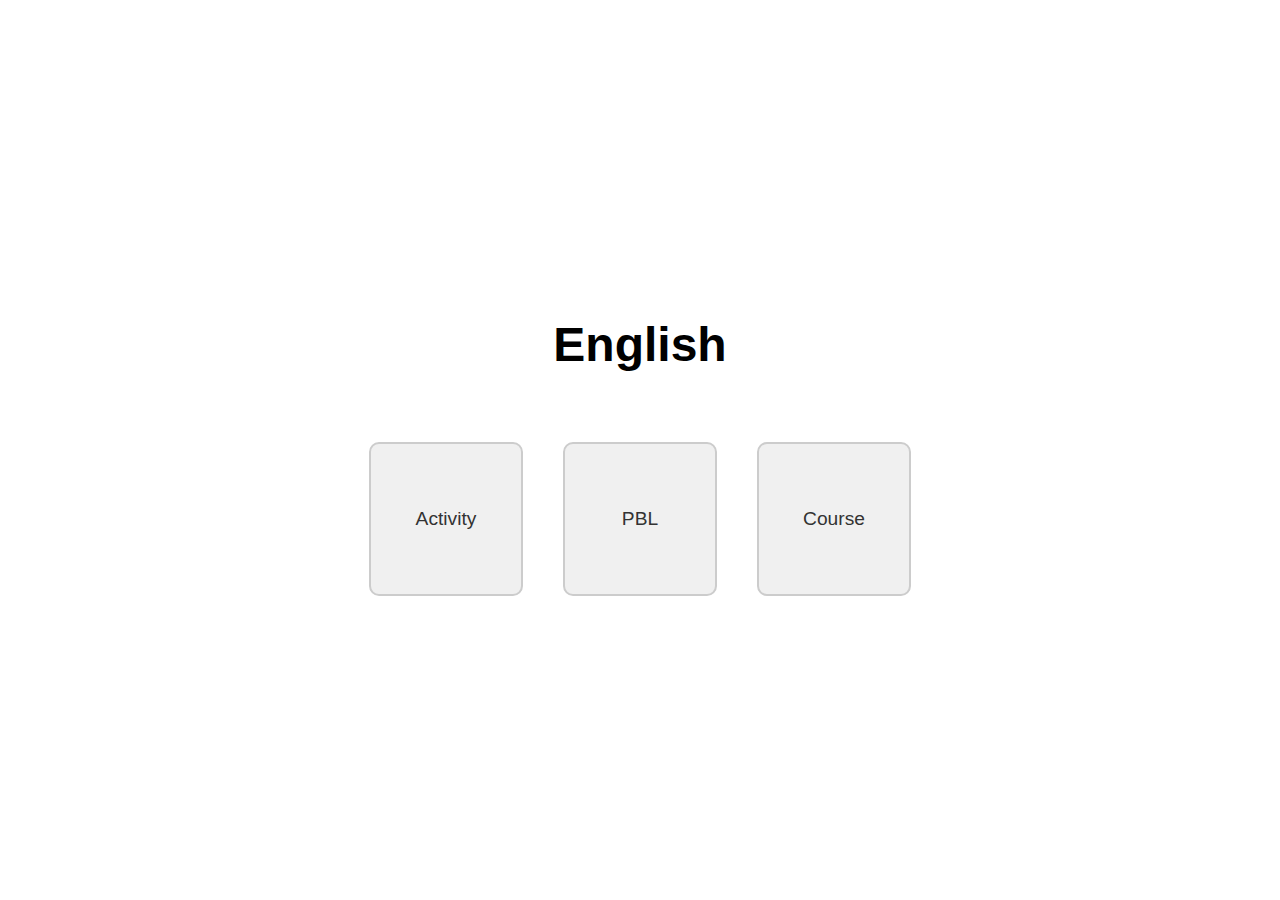
<file: index.html>
<!DOCTYPE html>
<html lang="en">
<head>
    <meta charset="UTF-8">
    <meta name="viewport" content="width=device-width, initial-scale=1.0">
    <title>English Website</title>
    <link rel="stylesheet" href="style.css">
</head>
<body>
    <div class="container">
        <h1>English</h1>
        <div class="tabs">
            <a href="activity.html" class="tab-button">Activity</a>
            <a href="pbl.html" class="tab-button">PBL</a>
            <a href="course.html" class="tab-button">Course</a>
        </div>
    </div>
</body>
</html>
</file>
<file: style.css>
body {
    display: flex;
    justify-content: center;
    align-items: center;
    min-height: 100vh;
    margin: 0;
    flex-direction: column;
    font-family: sans-serif;
}

.container {
    text-align: center;
}

h1 {
    font-size: 3em;
    margin-bottom: 50px;
}

.tabs {
    display: flex;
    justify-content: center;
}

.tab-button {
    display: flex;
    justify-content: center;
    align-items: center;
    width: 150px;
    height: 150px;
    margin: 20px;
    border: 2px solid #ccc;
    border-radius: 10px;
    text-decoration: none;
    color: #333;
    font-size: 1.2em;
    background-color: #f0f0f0;
}

.tab-button:hover {
    background-color: #ddd;
}

.media-grid {
    display: grid;
    grid-template-columns: repeat(auto-fill, minmax(250px, 1fr));
    gap: 20px;
    width: 90%;
    margin: 20px auto;
}

.media-item {
    border: 1px solid #ccc;
    border-radius: 8px;
    overflow: hidden;
}

.media-item img, .media-item iframe {
    width: 100%;
    display: block;
}
</file>
